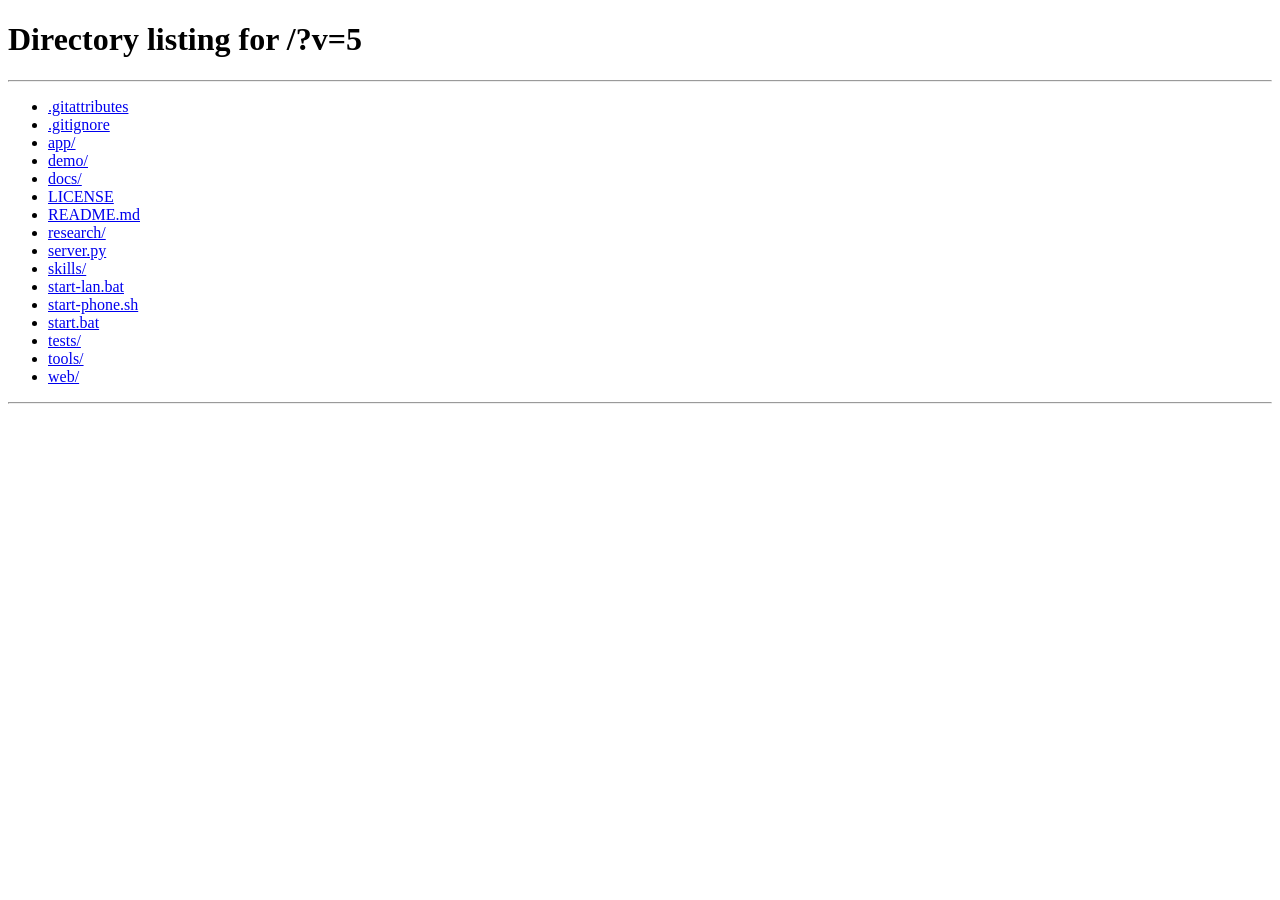
<file: web/reset.html>
<!doctype html>
<html lang="zh-CN">
<head>
  <meta charset="utf-8">
  <meta name="viewport" content="width=device-width, initial-scale=1, viewport-fit=cover">
  <meta name="theme-color" content="#0f6b57">
  <title>修复账本页面</title>
  <style>
    :root { color-scheme: light; }
    body {
      margin: 0; min-height: 100dvh; display: grid; place-items: center;
      background: #f3f6f4; color: #1d2a24;
      font: 15px/1.7 -apple-system, BlinkMacSystemFont, "Segoe UI", "PingFang SC", sans-serif;
    }
    .card {
      width: min(88vw, 360px); padding: 28px 22px; border-radius: 18px;
      background: #fff; box-shadow: 0 12px 34px rgba(20, 60, 45, .10); text-align: center;
    }
    .mark {
      width: 54px; height: 54px; margin: 0 auto 14px; border-radius: 16px;
      display: grid; place-items: center; background: #e3f1eb; color: #0f6b57;
      font-size: 26px; font-weight: 700;
    }
    h1 { margin: 0 0 8px; font-size: 19px; }
    p { margin: 0 0 18px; color: #5c6b64; font-size: 14px; }
    a {
      display: inline-block; padding: 10px 18px; border-radius: 10px;
      background: #0f6b57; color: #fff; text-decoration: none; font-weight: 600;
    }
    .sub { margin-top: 14px; font-size: 12px; color: #8a968f; }
  </style>
</head>
<body>
  <main class="card">
    <div class="mark">¥</div>
    <h1>正在修复页面</h1>
    <p id="msg">清理旧的 Service Worker 和缓存，然后重新打开账本…</p>
    <a id="open" href="/">手动打开账本</a>
    <div class="sub">不会删除账本数据</div>
  </main>
  <script>
    (async () => {
      const msg = document.getElementById('msg');
      try {
        if ('serviceWorker' in navigator) {
          const regs = await navigator.serviceWorker.getRegistrations();
          await Promise.all(regs.map((r) => r.unregister()));
        }
        if (window.caches) {
          const keys = await caches.keys();
          await Promise.all(keys.map((k) => caches.delete(k)));
        }
        msg.textContent = '已清理，正在打开账本…';
        setTimeout(() => location.replace('/?v=5'), 500);
      } catch (e) {
        msg.textContent = '清理失败，点下面手动打开；还不行就换浏览器打开。';
      }
    })();
  </script>
</body>
</html>
</file>
